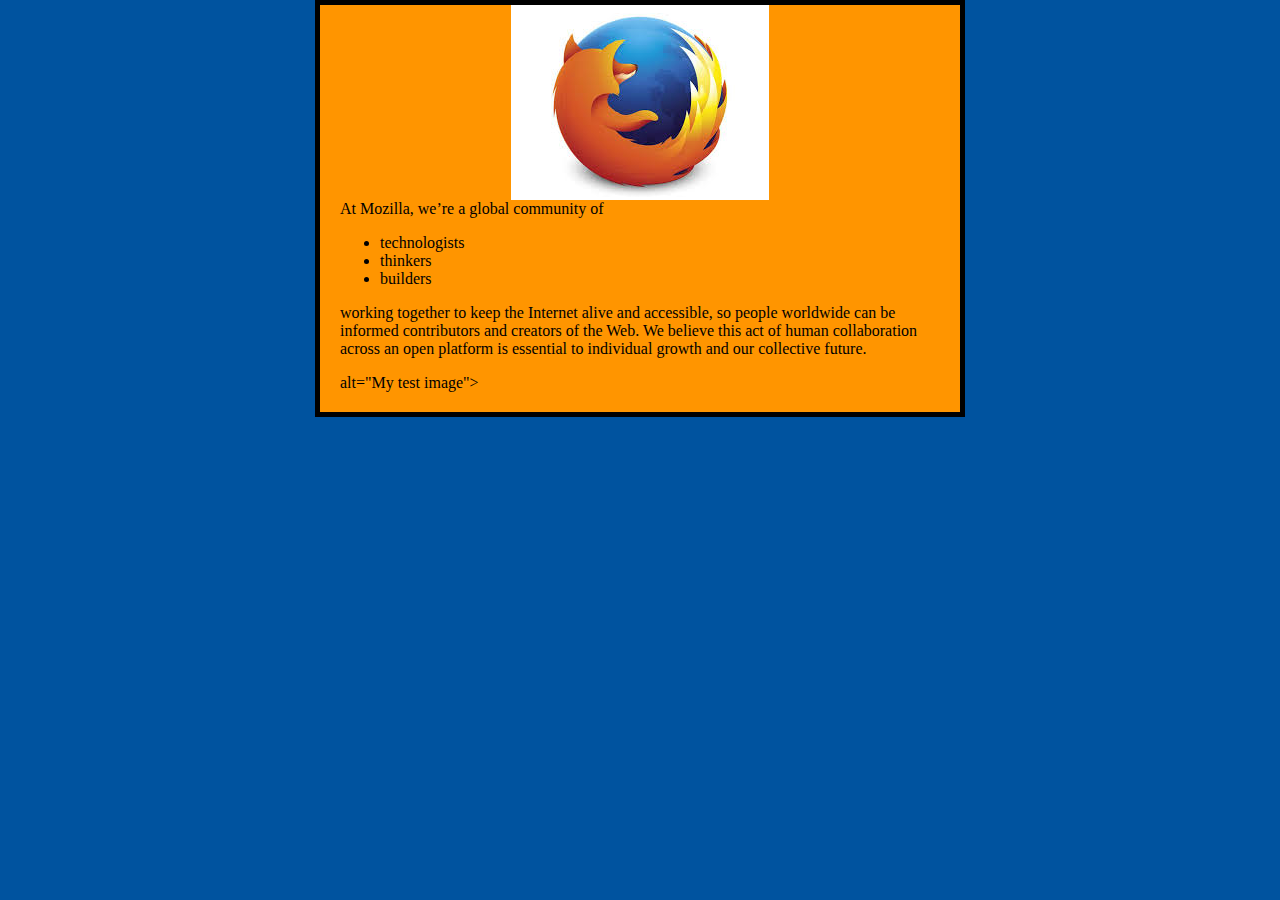
<file: index.html>
<!DOCTYPE html> 
<html> 
<head> 
<meta charset="utf-8"> 
<link href="styles/style.css" rel="stylesheet">
<title>My test page</title> 
</head> 
<body> 
<img src="images\download.jpg"
<p>At Mozilla, we’re a global community of</p> 
<ul> 
<li>technologists</li> 
<li>thinkers</li> 
<li>builders</li>
</ul> 
<p>working together to keep the Internet alive and accessible, so people worldwide can be informed contributors and creators of the Web. We believe this act of human collaboration across an open platform is essential to individual growth and our collective future. </p> alt="My test image"> 
</body> 
</html>
</file>
<file: styles/style.css>
html { 
    background-color: #00539F; 
    }
    body { 
        width: 600px; 
        margin: 0 auto; 
        background-color: #FF9500; 
        padding: 0 20px 20px 20px; 
        border: 5px solid black; 
        }
        h1 { 
            margin: 0; 
            padding: 20px 0; 
            color: #00539F; 
            text-shadow: 3px 3px 1px black; 
            }
            img { 
                display: block; 
                margin: 0 auto; 
                }
</file>
